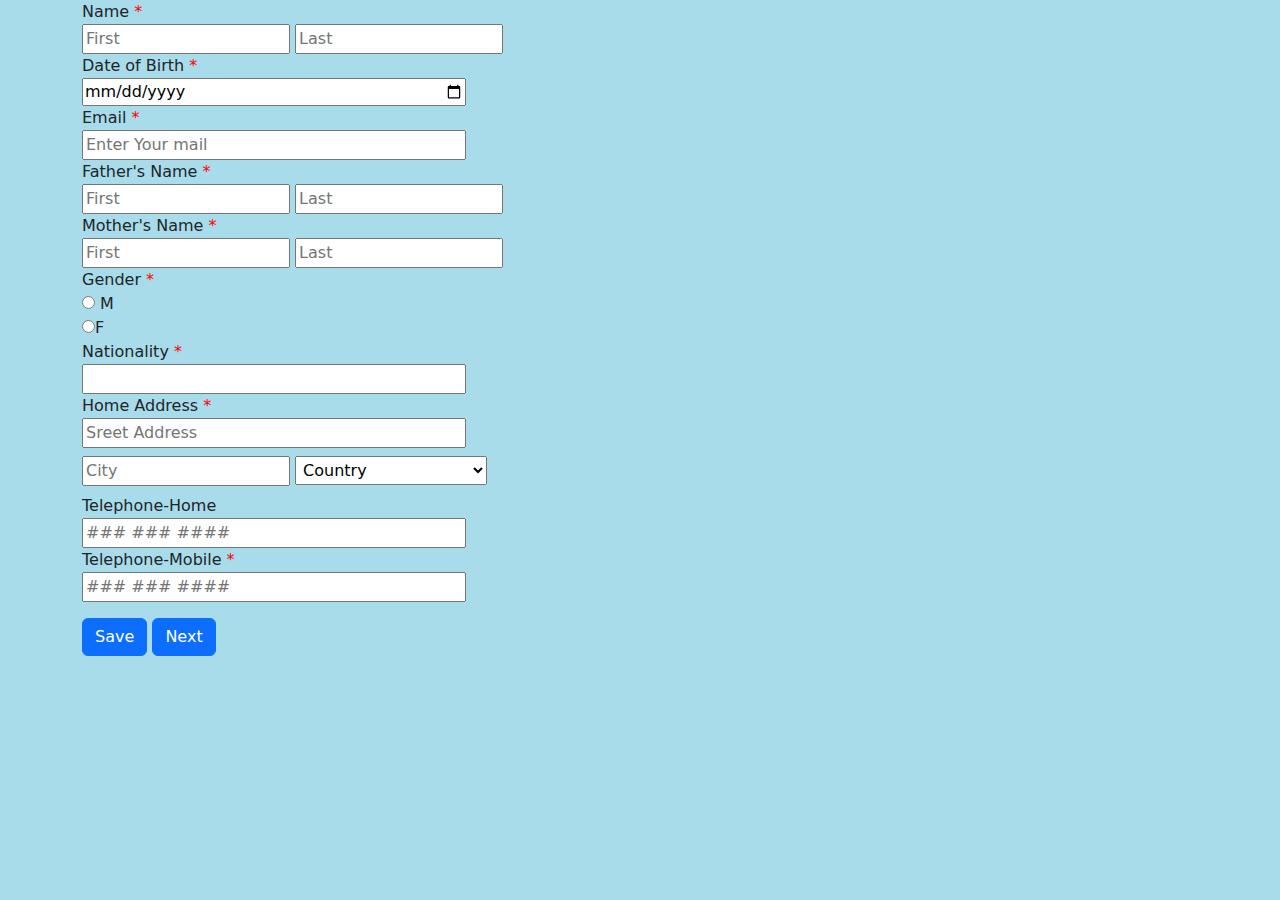
<file: test/index.html>
<!DOCTYPE html>
<html lang="en">

<head>
    <meta charset="UTF-8">
    <meta http-equiv="X-UA-Compatible" content="IE=edge">
    <meta name="viewport" content="width=device-width, initial-scale=1.0">
    <title>Document</title>
    <link rel="stylesheet" type="text/css" href="css/bootstrap.css">
    <link rel="stylesheet" href="style.css">
</head>

<body>
    <div class="container">
        <div class="row">
            <div class="panel panel-primary">
                <div class="form first">
                    <form onsubmit="myFunc(event)">
                        <div class="form-group">
                            <label>Name <span>*</span></label>
                            <div>
                                <input type="text" id="first_name" class="form-control1" placeholder="First" required />
                                <input type="text" id="last_name" class="form-control2" placeholder="Last" required />
                            </div>
                        </div>
                        <div class="form-group">
                            <label>Date of Birth <span>*</span></label>
                            <div>
                                <input type="date" id="date_of_birth" class="form-control1" style="width: 24rem;"
                                    required />
                            </div>
                        </div>
                        <div class="form-group">
                            <label>Email <span>*</span></label>
                            <div>
                                <input type="Email" id="email" class="form-control1" placeholder="Enter Your mail"
                                    style="
                            width: 24rem;" required />
                            </div>
                        </div>
                        <div class="form-group">
                            <label>Father's Name <span>*</span></label>
                            <div>
                                <input type="text" id="f_first" class="form-control1" placeholder="First" required />
                                <input type="text" id="f_last" class="form-control2" placeholder="Last" required />
                            </div>
                        </div>
                        <div class="form-group">
                            <label>Mother's Name <span>*</span></label>
                            <div>
                                <input type="text" id="m_first" class="form-control1" placeholder="First" required />
                                <input type="text" id="m_last" class="form-control2" placeholder="Last" required />
                            </div>
                        </div>
                        <div class="form-group">
                            <label>Gender <span>*</span></label>
                            <div>
                                <input type="radio" name="gender" id="gender" required> M
                                <br>
                                <input type="radio" name="gender">F
                            </div>
                        </div>
                        <div class="form-group">
                            <label>Nationality <span>*</span></label>
                            <div>
                                <input type="text" id="nationality" class="form-control1" style="width: 24rem;"
                                    required />
                            </div>
                        </div>
                        <div class="form-group">
                            <label>Home Address <span>*</span></label>
                            <div>
                                <input type="text" id="address" class="form-control1" placeholder="Sreet Address" style="
                            width: 24rem;" required />
                            </div>
                        </div>
                        <div class="form-group">
                            <div>
                                <input type="text" id="city" class="form-control1 my-2" placeholder="City" required />

                                <select name="country" id="country" style="width: 12rem; padding: 3px;">
                                    <option selected hidden value="">Country</option>
                                </select>
                            </div>
                        </div>
                        <div class="form-group">
                            <label>Telephone-Home</label>
                            <div>
                                <input type="tel" pattern="[0-9]{10}" id="telephone" placeholder="### ### ####"
                                    style="
                            width: 24rem;" />
                            </div>
                        </div>
                        <div class="form-group">
                            <label>Telephone-Mobile <span>*</span></label>
                            <div>
                                <input type="tel" pattern="[0-9]{10}" id="mobile" placeholder="### ### ####" style="
                            width: 24rem;" required />
                            </div>
                        </div>
                        <!-- first click on save to save all your details and 
                            then after save click next to go to next page -->
                        <input type="submit" value="Save" class="btn btn-primary my-3">
                        <button type="submit" class="btn btn-primary"><a href="index2.html">Next</a></button>
                    </form>
                </div>
            </div>
        </div>
    </div>
    <script type="text/javascript">
        function myFunc(event) {
            event.preventDefault();
            // validate();

            var first_name = document.getElementById("first_name").value;
            var last_name = document.getElementById("last_name").value;
            var date_of_birth = document.getElementById("date_of_birth").value;
            var email = document.getElementById("email").value;
            var f_first = document.getElementById("f_first").value;
            var f_last = document.getElementById("f_last").value;
            var m_first = document.getElementById("m_first").value;
            var m_last = document.getElementById("m_last").value;
            var temp_gender = document.getElementById("gender");
            var nationality = document.getElementById("nationality").value;
            var address = document.getElementById("address").value;
            var city = document.getElementById("city").value;
            var country = document.getElementById("country").value;
            var telephone = document.getElementById("telephone").value;
            var mobile = document.getElementById("mobile").value;

            temp_gender.checked ? gender = "M" : gender = "F";

            localStorage.setItem('Is_first_name', first_name);
            localStorage.setItem('Is_last_name', last_name);
            localStorage.setItem('Is_date_of_birth', date_of_birth);
            localStorage.setItem('Is_email', email);
            localStorage.setItem('Is_f_first', f_first);
            localStorage.setItem('Is_f_last', f_last);
            localStorage.setItem('Is_m_first', m_first);
            localStorage.setItem('Is_m_last', m_last);
            localStorage.setItem('Is_gender', gender);
            localStorage.setItem('Is_nationality', nationality);
            localStorage.setItem('Is_address', address);
            localStorage.setItem('Is_city', city);
            localStorage.setItem('Is_country', country);
            localStorage.setItem('Is_telephone', telephone);
            localStorage.setItem('Is_mobile', mobile);

        }

        const isEmail = (email) => {
            var atSymbol = email.indexOf("@");
            if (atSymbol < 1) return false;
            var dot = email.LastIndexOf('.');
            if (dot <= atSymbol + 2) return false;
            if (dot === email.length - 1) return false;
            return true;
        }

        const validate = () => {
            var first_name = first_name.value.trim()
            var last_name = last_name.value.trim()
            var email = email.value.trim()
            var f_first = f_first.value.trim()
            var f_last = f_last.value.trim()
            var m_first = m_first.value.trim()
            var m_last = m_last.value.trim()

            if (first_name === "") {
                setErrorMsg(first_name, 'first name cannot be blank.');
            }
            else if (first_name.length <= 2) {
                setErrorMsg(first_name, 'first name min 3 char.');
            }
            else {
                setSuccessMsg(first_name);
            }

            if (last_name === "") {
                setErrorMsg(last_name, 'last name cannot be blank.');
            }
            else if (last_name.length <= 1) {
                setErrorMsg(last_name, 'last name min 2 char.');
            }
            else {
                setSuccessMsg(last_name);
            }

            if (email === "") {
                setErrorMsg(email, 'email cannot be blank.');
            }
            else if (!isEmail(email)) {
                setErrorMsg(email, 'Not a valid email.');
            }
            else {
                setSuccessMsg(email);
            }
        }

        const form = document.querySelector("form"),
                btn = form.querySelector(".btn"),
                allInput = form.querySelectorAll(".first input");

        btn.addEventListner("click", ()=>{
            allInput.forEach(input =>{
                if(input.value != ""){
                    form.classList.add('setActive');
                }else{
                    form.classList.remove('setActive');
                    alert("input is empty")
                }
            })
        })
    </script>

</body>

</html>
</file>
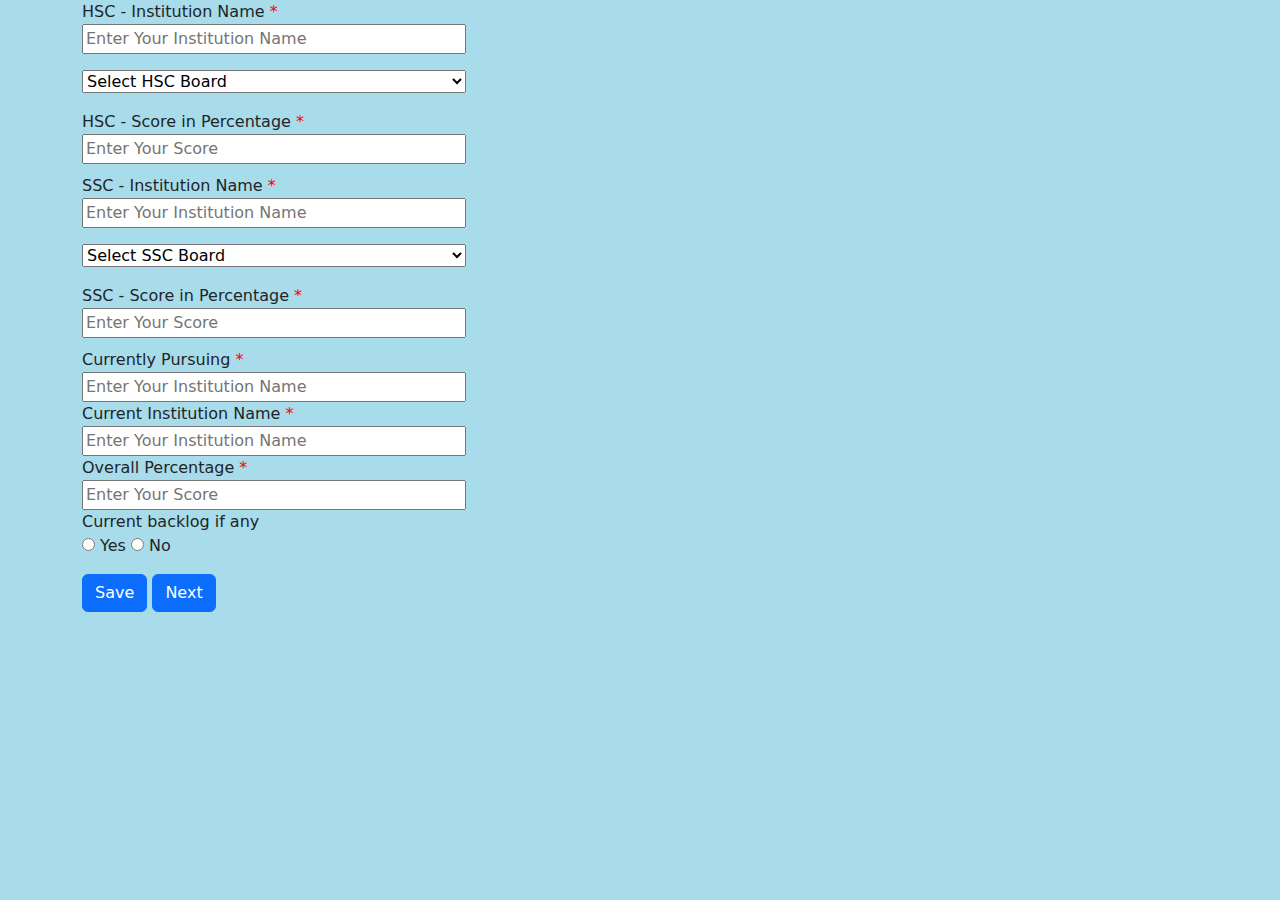
<file: test/index2.html>
<!DOCTYPE html>
<html lang="en">

<head>
    <meta charset="UTF-8">
    <meta http-equiv="X-UA-Compatible" content="IE=edge">
    <meta name="viewport" content="width=device-width, initial-scale=1.0">
    <title>Document</title>
    <link rel="stylesheet" type="text/css" href="css/bootstrap.css">
    <link rel="stylesheet" href="style.css">
</head>

<body>
    <div class="container">
        <div class="row">
            <div class="panel panel-primary">
                <div class="panel-body">
                    <form onsubmit="myFunc(event)">
                        <div class="form-group">
                            <label>HSC - Institution Name <span>*</span></label>
                            <div>
                                <input type="text" id="Institution_Name" class="form-control1"
                                    placeholder="Enter Your Institution Name" style="width: 24rem;" required />
                            </div>
                        </div>
                        <div class="form-group">
                            <div class="my-3">
                                <select name="country" id="select_hsc_board" style="width: 24rem;" required>
                                    <option selected hidden value="">Select HSC Board</option>
                                    <option value="CBSC">CBSC</option>
                                    <option value="ICSC">ICSC</option>
                                    <option value="State Board">State Board</option>
                                </select>
                            </div>
                        </div>
                        <div class="form-group">
                            <label>HSC - Score in Percentage <span>*</span></label>
                            <div>
                                <input type="text" id="score_hsc" class="form-control1" placeholder="Enter Your Score"
                                    style="width: 24rem;" required />
                            </div>
                        </div>
                        <div class="form-group" style="margin-top: 10px;">
                            <label>SSC - Institution Name <span>*</span></label>
                            <div>
                                <input type="text" id="Institution_Name1" class="form-control1"
                                    placeholder="Enter Your Institution Name" style="width: 24rem;" required />
                            </div>
                        </div>
                        <div class="form-group">
                            <div class="my-3">
                                <select name="country" id="select_ssc_board" style="width: 24rem;" required>
                                    <option value="">Select SSC Board</option>
                                    <option value="CBSC">CBSC</option>
                                    <option value="ICSC">ICSC</option>
                                    <option value="State Board">State Board</option>
                                </select>
                            </div>
                        </div>
                        <div class="form-group">
                            <label>SSC - Score in Percentage <span>*</span></label>
                            <div>
                                <input type="text" id="score_ssc" class="form-control1" placeholder="Enter Your Score"
                                    style="width: 24rem;" required />
                            </div>
                        </div>
                        <div class="form-group" style="margin-top: 10px;">
                            <label>Currently Pursuing <span>*</span></label>
                            <div>
                                <input type="text" id="cur_pur" class="form-control1"
                                    placeholder="Enter Your Institution Name" style="width: 24rem;" required />
                            </div>
                        </div>
                        <div class="form-group">
                            <label>Current Institution Name <span>*</span></label>
                            <div>
                                <input type="text" id="cur_institution" class="form-control1"
                                    placeholder="Enter Your Institution Name" style="width: 24rem;" required />
                            </div>
                        </div>
                        <div class="form-group">
                            <label>Overall Percentage <span>*</span></label>
                            <div>
                                <input type="text" id="all_per" class="form-control1" placeholder="Enter Your Score"
                                    style="width: 24rem;" required />
                            </div>
                        </div>
                        <label>Current backlog if any</label>
                        <div>
                            <input type="radio" name="backlog" id="backlog" required> Yes
                            <input type="radio" name="backlog"> No
                        </div>
                        <div>
                            <!-- first click on save to save all your details and 
                            then after save click next to go to next page -->
                            <input type="submit" value="Save" class="btn btn-primary my-3">
                        <button type="submit" class="btn btn-primary"><a href="index3.html">Next</a></button>
                        </div>
                    </form>
                </div>
            </div>
        </div>
    </div>

    <script type="text/javascript">
        function myFunc(event) {
            event.preventDefault();

            var Institution_Name = document.getElementById("Institution_Name").value;
            var select_hsc_board = document.getElementById("select_hsc_board").value;
            var score_hsc = document.getElementById("score_hsc").value;
            var Institution_Name1 = document.getElementById("Institution_Name1").value;
            var select_ssc_board = document.getElementById("select_ssc_board").value;
            var score_ssc = document.getElementById("score_ssc").value;
            var cur_pur = document.getElementById("cur_pur").value;
            var cur_institution = document.getElementById("cur_institution").value;
            var all_per = document.getElementById("all_per").value;
            var temp_backlog = document.getElementById("backlog");

            temp_backlog.checked ? backlog = "Yes" : backlog = "No";

            localStorage.setItem('Is_Institution_Name', Institution_Name);
            localStorage.setItem('Is_select_hsc_board', select_hsc_board);
            localStorage.setItem('Is_score_hsc', score_hsc);
            localStorage.setItem('Is_Institution_Name1', Institution_Name1);
            localStorage.setItem('Is_select_ssc_board', select_ssc_board);
            localStorage.setItem('Is_score_ssc', score_ssc);
            localStorage.setItem('Is_cur_pur', cur_pur);
            localStorage.setItem('Is_cur_institution', cur_institution);
            localStorage.setItem('all_per', all_per);
            localStorage.setItem('Is_backlog', backlog);

        }

        const validate = () => {
            var Institution_Name = Institution_Name.value.trim()
            var score_hsc = score_hsc.value.trim()
            var Institution_Name1 = Institution_Name1.value.trim()
            var score_ssc = score_ssc.value.trim()
            var cur_pur = cur_pur.value.trim()
            var cur_institution = cur_institution.value.trim()
            var all_per = all_per.value.trim()
        }
    </script>
</body>

</html>
</file>
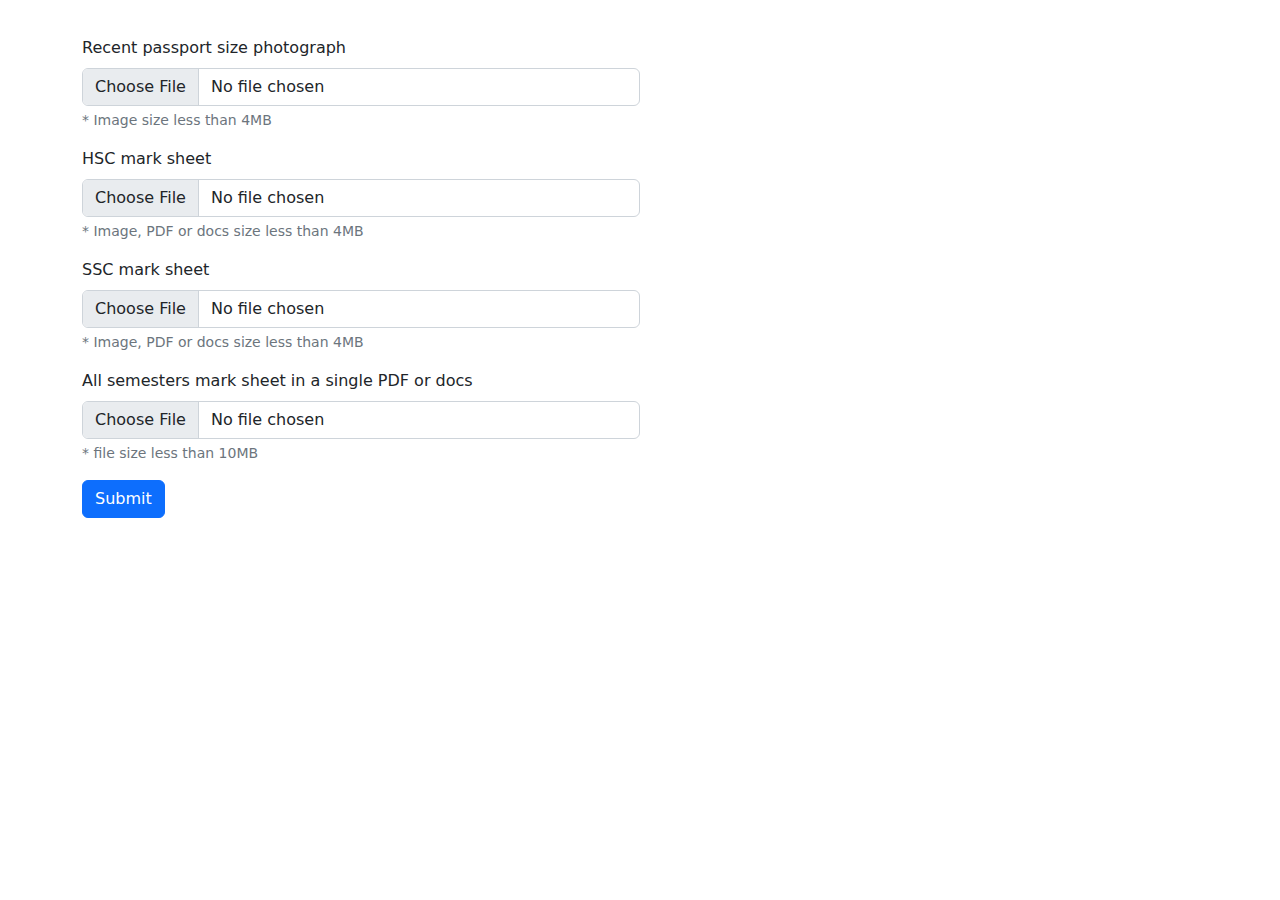
<file: test/index3.html>
<!DOCTYPE html>
<html lang="en">

<head>
    <meta charset="UTF-8">
    <meta http-equiv="X-UA-Compatible" content="IE=edge">
    <meta name="viewport" content="width=device-width, initial-scale=1.0">
    <title>Document</title>
    <link rel="stylesheet" type="text/css" href="css/bootstrap.css">
</head>

<body>
    <div class="container" style="margin-top: 20px;">
        <div class="row">
            <div class="panel panel-primary">
                <div class="panel-body">
                    <form action="" name="myForm" onsubmit="return sizeValidation()">
                        <div class="col-md-6 my-3">
                            <label for="formFile" class="form-label">Recent passport size photograph</label>
                            <input class="form-control" type="file" id="formFile1" accept="image/*" required name="passport-img">
                            <div class="form-text">* Image size less than 4MB</div>
                        </div>
                        <div class="col-md-6 my-3">
                            <label for="formFile" class="form-label">HSC mark sheet</label>
                            <input class="form-control" type="file" accept="image/*, .pdf, .doc" id="formFile2" required name="hsc-marksheet">
                            <div class="form-text">* Image, PDF or docs size less than 4MB</div>
                        </div>
                        <div class="col-md-6 my-3">
                            <label for="formFile" class="form-label">SSC mark sheet</label>
                            <input class="form-control" type="file" accept="image/*, .pdf, .doc" id="formFile3" required name="ssc-marksheet">
                            <div class="form-text">* Image, PDF or docs size less than 4MB</div>
                        </div>
                        <div class="col-md-6 my-3">
                            <label for="formFile" class="form-label">All semesters mark sheet in a single PDF or
                                docs</label>
                            <input class="form-control" type="file" accept=".pdf, .doc" id="formFile4" required name="semester">
                            <div class="form-text">* file size less than 10MB</div>
                        </div>
                        <div>
                            <input type="submit" class="btn btn-primary" value="Submit">
                        </div>
                    </form>
                </div>
            </div>
        </div>
    </div>

    <script type="text/javascript">
        var passport = document.forms['myForm']['passport-img'];
        var hscmarksheet = document.forms['myForm']['hsc-marksheet'];
        var sscmarksheet = document.forms['myForm']['ssc-marksheet'];
        var semester = document.forms['myForm']['semester'];

        function sizeValidation() {
            if ((passport.files[0].size) >= 4194304) {
                alert("Passport photo size must be less than 4MB");
                return false;
            }
            if ((hscmarksheet.files[0].size) >= 4194304) {
                alert("HSC marksheet size must be less than 4MB");
                return false;
            }
            if ((sscmarksheet.files[0].size) >= 4194304) {
                alert("SSC marksheet size must be less than 4MB");
                return false;
            }
            if ((semester.files[0].size) >= 10485760) {
                alert("All semester marksheet PDF or DOCS must be less than 10MB");
                return false;
            }
        }
    </script>
</body>

</html>
</file>
<file: test/style.css>
:root{
    --bs-cyan: #a8dcea;
}

body{
    background-color: var(--bs-cyan);
}

span{
    color: red;
}
a{
    color: white;
    text-decoration: none;
}
</file>
